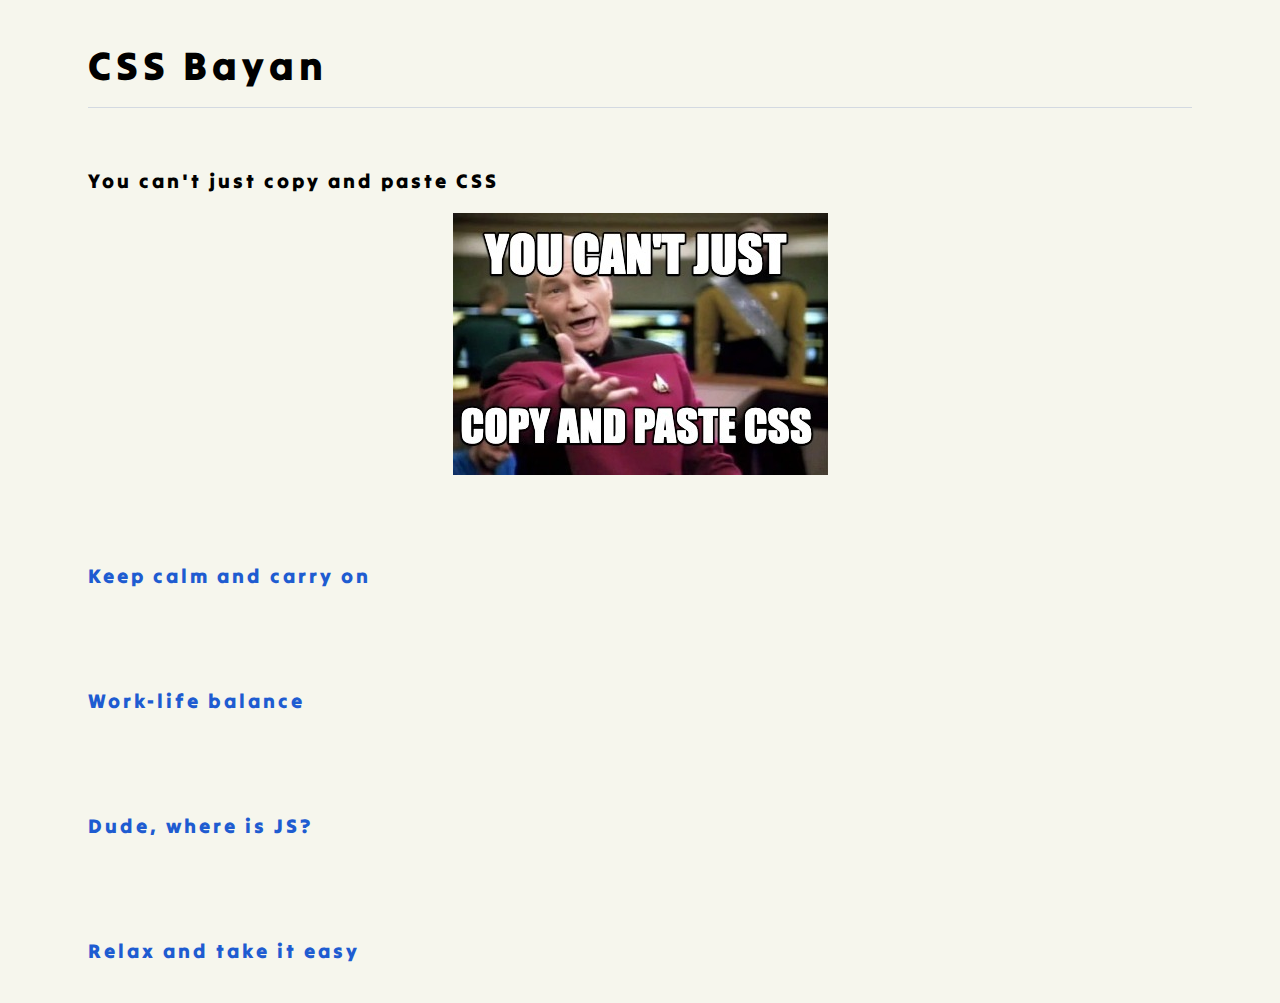
<file: cssBayan/index.html>
<!DOCTYPE html>
<html lang="en">
<head>
    <meta charset="UTF-8">
    <meta http-equiv="X-UA-Compatible" content="IE=edge">
    <meta name="viewport" content="width=device-width, initial-scale=1.0">
    <title>BAYAN</title>
    <link rel="preconnect" href="https://fonts.googleapis.com">
    <link rel="preconnect" href="https://fonts.gstatic.com" crossorigin>
    <link href="https://fonts.googleapis.com/css2?family=Tilt+Warp&display=swap" rel="stylesheet">
    <link href="./styles.css" rel="stylesheet">
    <link href="assets/meme.ico" rel="shortcut icon">
</head>
<body>
    <div class="container">
        <header class="header">
            <h1 class="title" >CSS Bayan</h1>
        </header>
        <main>
            <div class="bayan__items">
                <section class="bayan__item">
                    <input class="bayan__input" type="radio" id="bayan-1" name="bayan" checked>
                    <label class="bayan__label" for="bayan-1">
                        <div class="bayan__trigger">
                            <div class="bayan__text">You can't just copy and paste CSS</div>
                            <svg class="bayan__icon" xmlns="http://www.w3.org/2000/svg" viewBox="0 0 320 512">
                                <path d="M310.6 150.6c12.5-12.5 12.5-32.8 0-45.3s-32.8-12.5-45.3 0L160 210.7 54.6 105.4c-12.5-12.5-32.8-12.5-45.3 0s-12.5 32.8 0 45.3L114.7 256 9.4 361.4c-12.5 12.5-12.5 32.8 0 45.3s32.8 12.5 45.3 0L160 301.3 265.4 406.6c12.5 12.5 32.8 12.5 45.3 0s12.5-32.8 0-45.3L205.3 256 310.6 150.6z"/>
                            </svg>
                        </div>
                        <div class="bayan__content">
                            <img class="bayan__img" src="assets/img/1.jpg" alt="Captain Jean-Luc Picard">
                        </div>
                    </label>
                </section>

                <section class="bayan__item">
                    <input class="bayan__input" type="radio" id="bayan-2" name="bayan">
                    <label class="bayan__label" for="bayan-2">
                        <div class="bayan__trigger">
                            <div class="bayan__text">Keep calm and carry on</div>
                            <svg class="bayan__icon" xmlns="http://www.w3.org/2000/svg" viewBox="0 0 320 512">
                                <path d="M310.6 150.6c12.5-12.5 12.5-32.8 0-45.3s-32.8-12.5-45.3 0L160 210.7 54.6 105.4c-12.5-12.5-32.8-12.5-45.3 0s-12.5 32.8 0 45.3L114.7 256 9.4 361.4c-12.5 12.5-12.5 32.8 0 45.3s32.8 12.5 45.3 0L160 301.3 265.4 406.6c12.5 12.5 32.8 12.5 45.3 0s12.5-32.8 0-45.3L205.3 256 310.6 150.6z"/>
                            </svg>
                        </div>
                        <div class="bayan__content">
                            <img class="bayan__img" src="assets/img/2.jpg" alt="The woman sits on the rubble and has a tea">
                        </div>
                    </label>
                </section>

                <section class="bayan__item">
                    <input class="bayan__input" type="radio" id="bayan-3" name="bayan">
                    <label class="bayan__label" for="bayan-3">
                        <div class="bayan__trigger">
                            <div class="bayan__text">Work-life balance</div>
                            <svg class="bayan__icon" xmlns="http://www.w3.org/2000/svg" viewBox="0 0 320 512">
                                <path d="M310.6 150.6c12.5-12.5 12.5-32.8 0-45.3s-32.8-12.5-45.3 0L160 210.7 54.6 105.4c-12.5-12.5-32.8-12.5-45.3 0s-12.5 32.8 0 45.3L114.7 256 9.4 361.4c-12.5 12.5-12.5 32.8 0 45.3s32.8 12.5 45.3 0L160 301.3 265.4 406.6c12.5 12.5 32.8 12.5 45.3 0s12.5-32.8 0-45.3L205.3 256 310.6 150.6z"/>
                            </svg>
                        </div>
                        <div class="bayan__content">
                            <img class="bayan__img" src="assets/img/3.png" alt="You don't need work-life balance when work is life">
                        </div>
                    </label>
                </section>

                <section class="bayan__item">
                    <input class="bayan__input" type="radio" id="bayan-4" name="bayan">
                    <label class="bayan__label" for="bayan-4">
                        <div class="bayan__trigger">
                            <div class="bayan__text">Dude, where is JS?</div>
                            <svg class="bayan__icon" xmlns="http://www.w3.org/2000/svg" viewBox="0 0 320 512">
                                <path d="M310.6 150.6c12.5-12.5 12.5-32.8 0-45.3s-32.8-12.5-45.3 0L160 210.7 54.6 105.4c-12.5-12.5-32.8-12.5-45.3 0s-12.5 32.8 0 45.3L114.7 256 9.4 361.4c-12.5 12.5-12.5 32.8 0 45.3s32.8 12.5 45.3 0L160 301.3 265.4 406.6c12.5 12.5 32.8 12.5 45.3 0s12.5-32.8 0-45.3L205.3 256 310.6 150.6z"/>
                            </svg>
                        </div>
                        <div class="bayan__content">
                            <img class="bayan__img" src="assets/img/4.jpg" alt="Where's JS?">
                        </div>
                    </label>
                </section>

                <section class="bayan__item">
                    <input class="bayan__input" type="radio" id="bayan-5" name="bayan">
                    <label class="bayan__label" for="bayan-5">
                        <div class="bayan__trigger">
                            <div class="bayan__text">Relax and take it easy</div>
                            <svg class="bayan__icon" xmlns="http://www.w3.org/2000/svg" viewBox="0 0 320 512">
                                <path d="M310.6 150.6c12.5-12.5 12.5-32.8 0-45.3s-32.8-12.5-45.3 0L160 210.7 54.6 105.4c-12.5-12.5-32.8-12.5-45.3 0s-12.5 32.8 0 45.3L114.7 256 9.4 361.4c-12.5 12.5-12.5 32.8 0 45.3s32.8 12.5 45.3 0L160 301.3 265.4 406.6c12.5 12.5 32.8 12.5 45.3 0s12.5-32.8 0-45.3L205.3 256 310.6 150.6z"/>
                            </svg>
                        </div>
                        <div class="bayan__content">
                            <img class="bayan__img" src="assets/img/5.jpg" alt="Happy holiday!">
                        </div>
                    </label>
                </section>
            </div>
        </main>
    </div>
</body>
</html>
</file>
<file: cssBayan/styles.css>
*{
    margin: 0;
    padding: 0;
    box-sizing: border-box;
}

body {
    background-color: #F6F6ED;
    font-family: 'Tilt Warp', cursive;
}

.container {
    width: 100%;
    max-width: 75rem;
    margin: 0 auto;
    padding: 0 3rem;
}

.header {
    padding: 2.5rem 0 1rem;
    font-size: 1.25rem;
    letter-spacing: 0.3125rem;
    border-bottom: 0.0625rem solid #D3D9E1;
}

.bayan__item,
.bayan__trigger,
.bayan__icon,
.bayan__text,
.bayan__content {
    cursor: pointer;
}

.bayan__item {
    padding: 1.25rem 0;
}

.bayan__input {
    width: 0;
    height: 0;
    opacity: 0;
}

.bayan__trigger {
    display: flex;
    justify-content: space-between;
    gap: 1rem;
}

.bayan__text {
    width: 100%;
    background-color: transparent;
    border: none;
    font-family: 'Tilt Warp', cursive;
    font-weight: 700;
    font-size: 1.25rem;
    letter-spacing: 0.1875rem;
    color: #1E5CD1;
    text-align: left;
    padding: 1.25rem 0;
    outline: none;
}

.bayan__icon {
    width: 1.25rem;
    opacity: 0;
    transform: rotate(-45deg);
}

.bayan__text,
.bayan__icon,
.bayan__content {
    transition: all 0.5s ease-in;
}

.bayan__input:checked ~ .bayan__label .bayan__text {
    color: black;
}

.bayan__items:hover .bayan__icon {
    opacity: 1;
}

.bayan__input:checked ~ .bayan__label .bayan__icon {
    transform: rotate(0deg);
}

.bayan__input:checked ~ .bayan__label .bayan__content {
    height: 16.875rem;
}

.bayan__content {
    height: 0;
    overflow: hidden;
    text-align: center;
}

.bayan__img {
    max-height: 16.875rem;
    max-width: 100%;
}

@media (min-width: 821px) {
    .bayan__items:hover .bayan__text {
        color: black;
    }

    /* .bayan__items:hover .bayan__icon {
        opacity: 1;
    } */

    .bayan__item:hover .bayan__content {
        height: 16.875rem;
    }
}

@media (max-width: 820px) {
    .header,
    .bayan__text {
        font-size: 1.125rem;
    }

    .bayan__icon {
        width: 1.125rem;
    }
}

@media (max-width: 480px) {
    .container {
        padding: 0 1.25rem;
    }
}

@media (max-width: 320px) {
    .header,
    .bayan__text {
        font-size: 1rem;
    }

    .bayan__icon {
        width: 1rem;
    }
}
</file>
